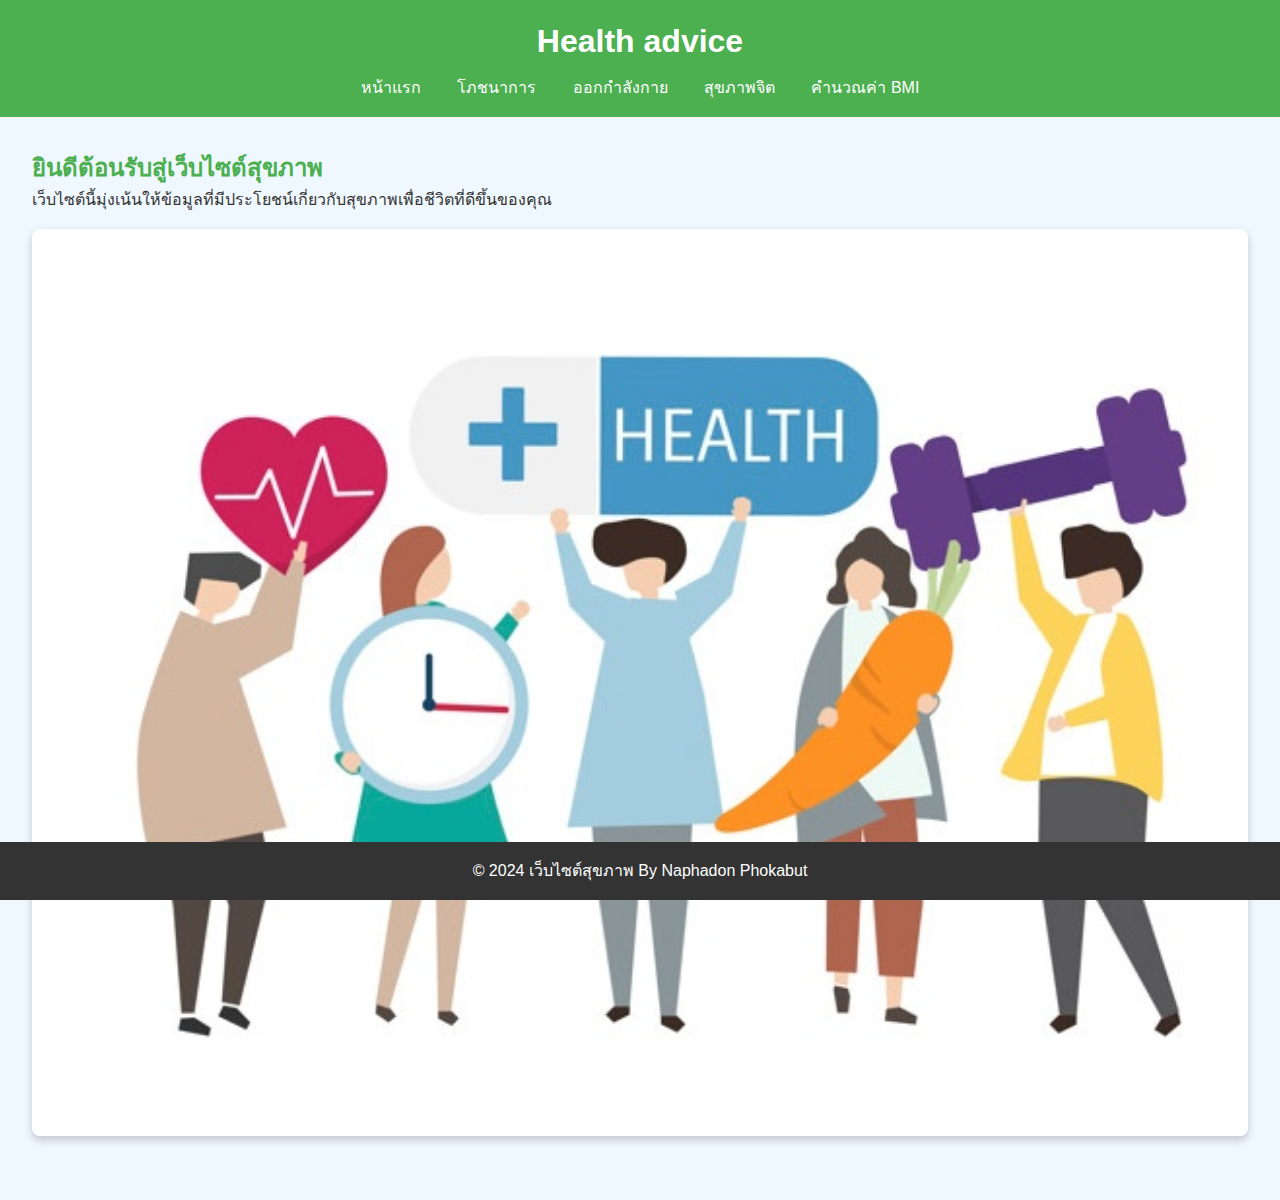
<file: index.html>
<!DOCTYPE html>
<html lang="en">
<head>
    <meta charset="UTF-8">
    <meta name="viewport" content="width=device-width, initial-scale=1.0">
    <title>เว็บไซต์สุขภาพ</title>
    <link rel="stylesheet" href="styles.css">
</head>
<body>
    <header>
        <h1>Health advice</h1>
        <nav>
            <a href="index.html">หน้าแรก</a>
            <a href="nutrition.html">โภชนาการ</a>
            <a href="exercise.html">ออกกำลังกาย</a>
            <a href="mental-health.html">สุขภาพจิต</a>
            <a href="BMI.html">คำนวณค่า BMI</a>
        </nav>
    </header>

    <main>
        <section>
            <h2>ยินดีต้อนรับสู่เว็บไซต์สุขภาพ</h2>
            <p>เว็บไซต์นี้มุ่งเน้นให้ข้อมูลที่มีประโยชน์เกี่ยวกับสุขภาพเพื่อชีวิตที่ดีขึ้นของคุณ</p>
            <img src="healthy.jpg" alt="ภาพสุขภาพ" width="100%">
        </section>
    </main>

    <footer>
        <p>&copy; 2024 เว็บไซต์สุขภาพ By Naphadon Phokabut</p>
    </footer>
</body>
</html>
</file>
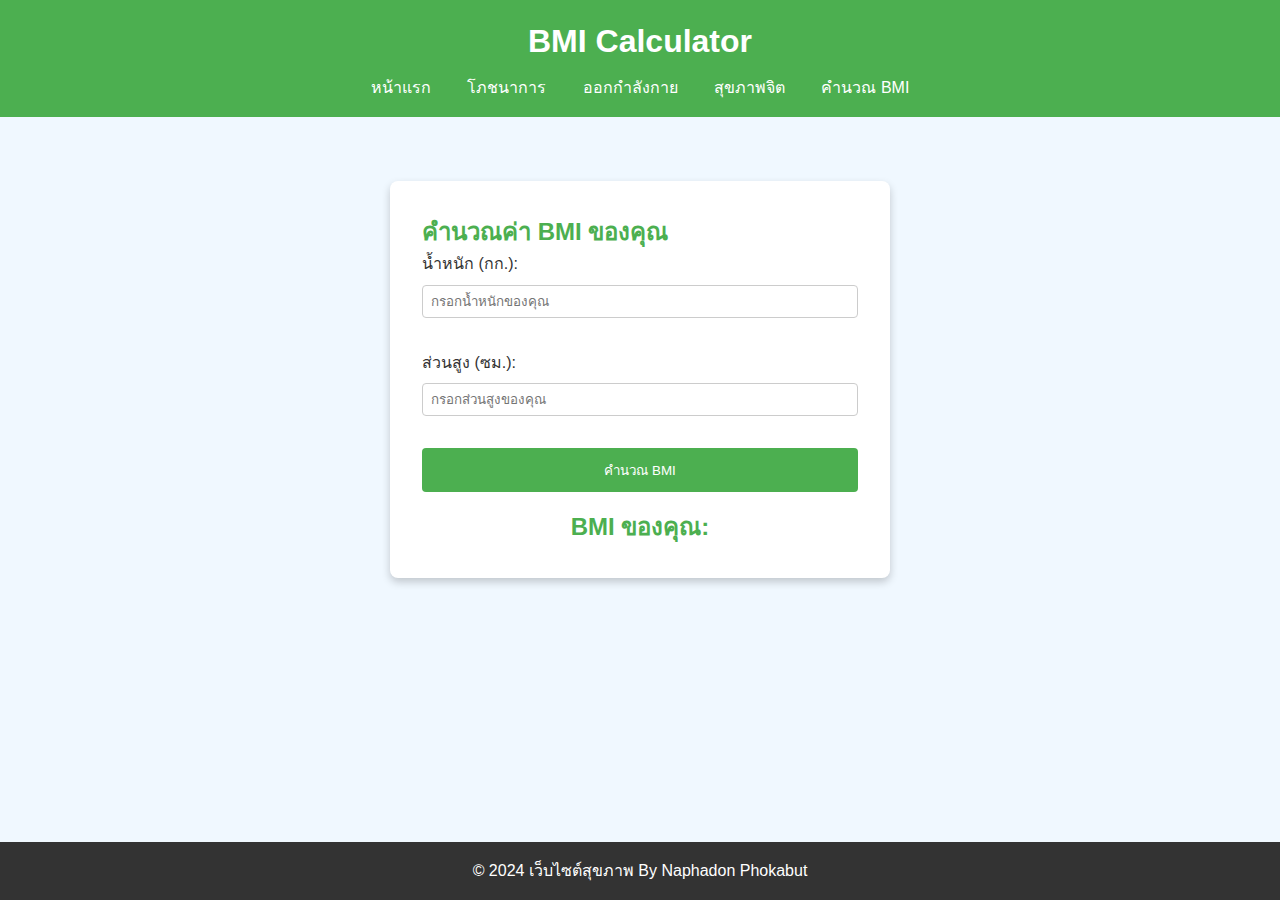
<file: BMI.html>
<!DOCTYPE html>
<html lang="en">
<head>
    <meta charset="UTF-8">
    <meta name="viewport" content="width=device-width, initial-scale=1.0">
    <title>BMI Calculator</title>
    <link rel="stylesheet" href="BMI.css">
    <link rel="stylesheet" href="styles.css">
</head>
<body>
    <header>
        <h1>BMI Calculator</h1>
        <nav>
            <a href="index.html">หน้าแรก</a>
            <a href="nutrition.html">โภชนาการ</a>
            <a href="exercise.html">ออกกำลังกาย</a>
            <a href="mental-health.html">สุขภาพจิต</a>
            <a href="BMI.html">คำนวณ BMI</a>
        </nav>
    </header>

    <main>
        <div class="container">
            <h2>คำนวณค่า BMI ของคุณ</h2>
            <div class="input-group">
                <label for="weight">น้ำหนัก (กก.):</label>
                <input type="number" id="weight" placeholder="กรอกน้ำหนักของคุณ">
            </div>
            <div class="input-group">
                <label for="height">ส่วนสูง (ซม.):</label>
                <input type="number" id="height" placeholder="กรอกส่วนสูงของคุณ">
            </div>
            <button onclick="calculateBMI()">คำนวณ BMI</button>
            <div class="result">
                <h2>BMI ของคุณ: <span id="bmi-result"></span></h2>
                <p id="bmi-message"></p>
            </div>
        </div>
    </main>

    <footer>
        <p>&copy; 2024 เว็บไซต์สุขภาพ By Naphadon Phokabut</p>
    </footer>

    <script src="BMI.js"></script>
</body>
</html>
</file>
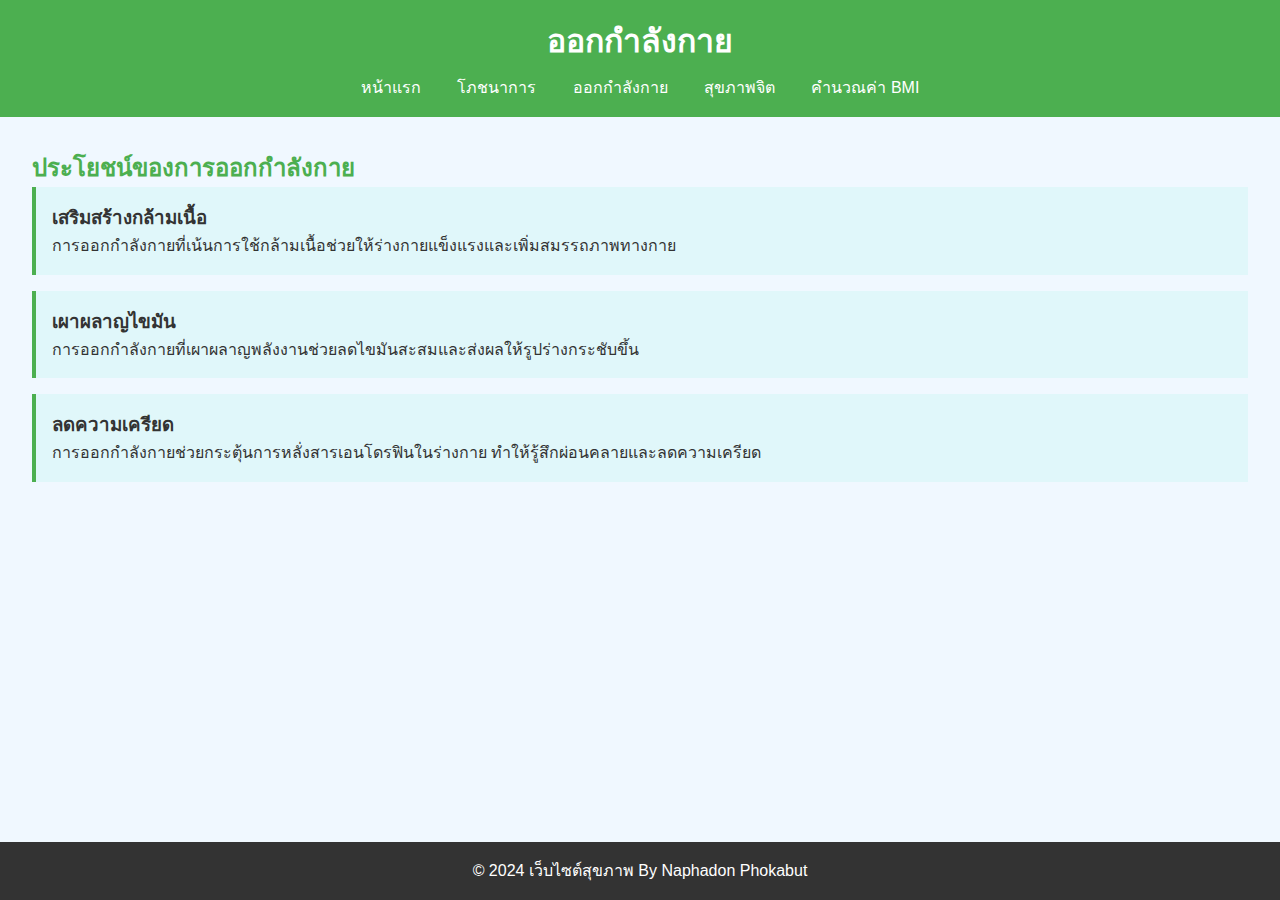
<file: exercise.html>
<!DOCTYPE html>
<html lang="en">
<head>
    <meta charset="UTF-8">
    <meta name="viewport" content="width=device-width, initial-scale=1.0">
    <title>ออกกำลังกาย</title>
    <link rel="stylesheet" href="styles.css">
</head>
<body>
    <header>
        <h1>ออกกำลังกาย</h1>
        <nav>
            <a href="index.html">หน้าแรก</a>
            <a href="nutrition.html">โภชนาการ</a>
            <a href="exercise.html">ออกกำลังกาย</a>
            <a href="mental-health.html">สุขภาพจิต</a>
            <a href="BMI.html"> คำนวณค่า BMI</a>
        </nav>
    </header>

    <main>
        <section>
            <h2>ประโยชน์ของการออกกำลังกาย</h2>
            <article>
                <h3>เสริมสร้างกล้ามเนื้อ</h3>
                <p>การออกกำลังกายที่เน้นการใช้กล้ามเนื้อช่วยให้ร่างกายแข็งแรงและเพิ่มสมรรถภาพทางกาย</p>
            </article>
            <article>
                <h3>เผาผลาญไขมัน</h3>
                <p>การออกกำลังกายที่เผาผลาญพลังงานช่วยลดไขมันสะสมและส่งผลให้รูปร่างกระชับขึ้น</p>
            </article>
            <article>
                <h3>ลดความเครียด</h3>
                <p>การออกกำลังกายช่วยกระตุ้นการหลั่งสารเอนโดรฟินในร่างกาย ทำให้รู้สึกผ่อนคลายและลดความเครียด</p>
            </article>
        </section>
    </main>

    <footer>
        <p>&copy; 2024 เว็บไซต์สุขภาพ By Naphadon Phokabut</p>
    </footer>
</body>
</html>
</file>
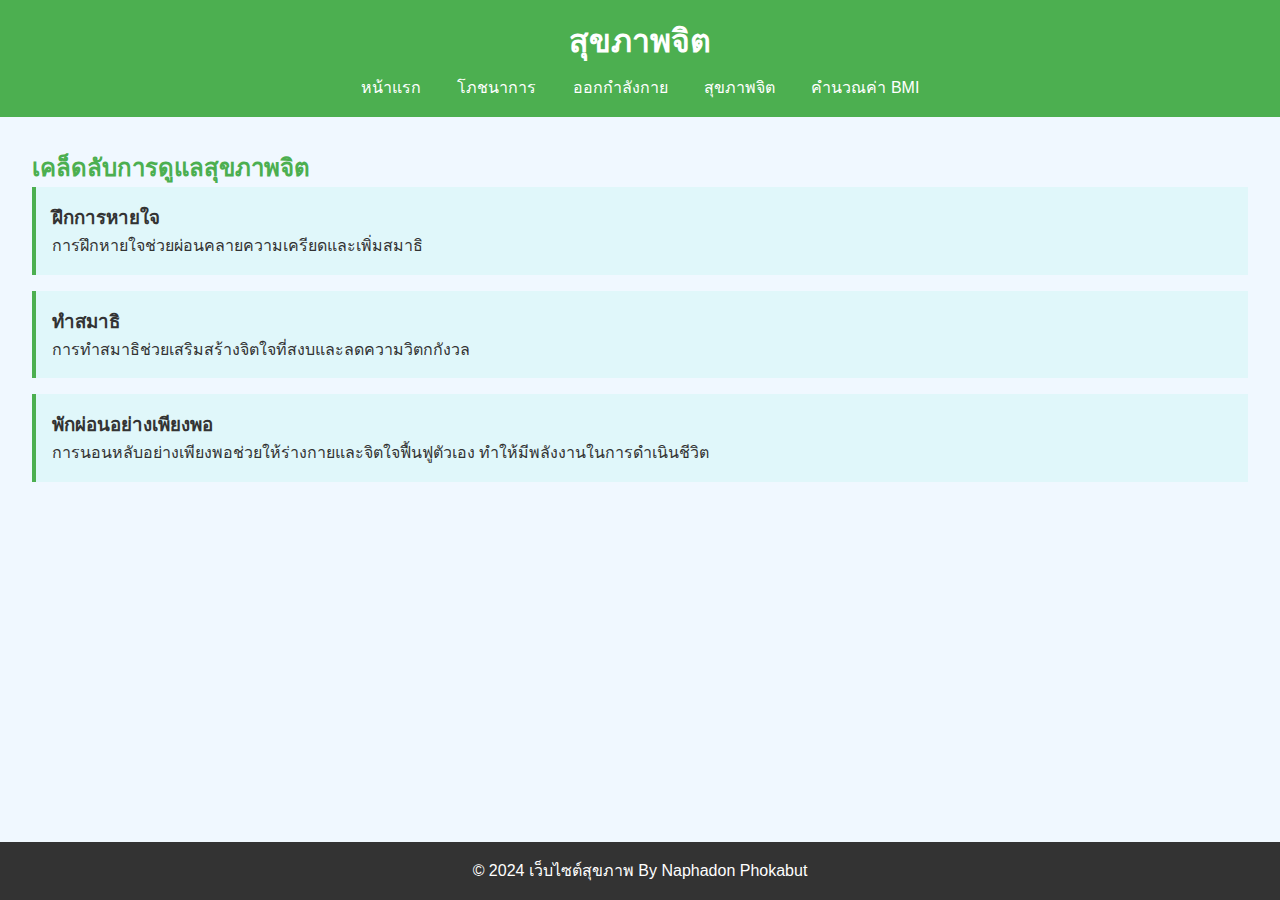
<file: mental-health.html>
<!DOCTYPE html>
<html lang="en">
<head>
    <meta charset="UTF-8">
    <meta name="viewport" content="width=device-width, initial-scale=1.0">
    <title>สุขภาพจิต</title>
    <link rel="stylesheet" href="styles.css">
</head>
<body>
    <header>
        <h1>สุขภาพจิต</h1>
        <nav>
            <a href="index.html">หน้าแรก</a>
            <a href="nutrition.html">โภชนาการ</a>
            <a href="exercise.html">ออกกำลังกาย</a>
            <a href="mental-health.html">สุขภาพจิต</a>
            <a href="BMI.html"> คำนวณค่า BMI</a>
        </nav>
    </header>

    <main>
        <section>
            <h2>เคล็ดลับการดูแลสุขภาพจิต</h2>
            <article>
                <h3>ฝึกการหายใจ</h3>
                <p>การฝึกหายใจช่วยผ่อนคลายความเครียดและเพิ่มสมาธิ</p>
            </article>
            <article>
                <h3>ทำสมาธิ</h3>
                <p>การทำสมาธิช่วยเสริมสร้างจิตใจที่สงบและลดความวิตกกังวล</p>
            </article>
            <article>
                <h3>พักผ่อนอย่างเพียงพอ</h3>
                <p>การนอนหลับอย่างเพียงพอช่วยให้ร่างกายและจิตใจฟื้นฟูตัวเอง ทำให้มีพลังงานในการดำเนินชีวิต</p>
            </article>
        </section>
    </main>

    <footer>
        <p>&copy; 2024 เว็บไซต์สุขภาพ By Naphadon Phokabut</p>
    </footer>
</body>
</html>
</file>
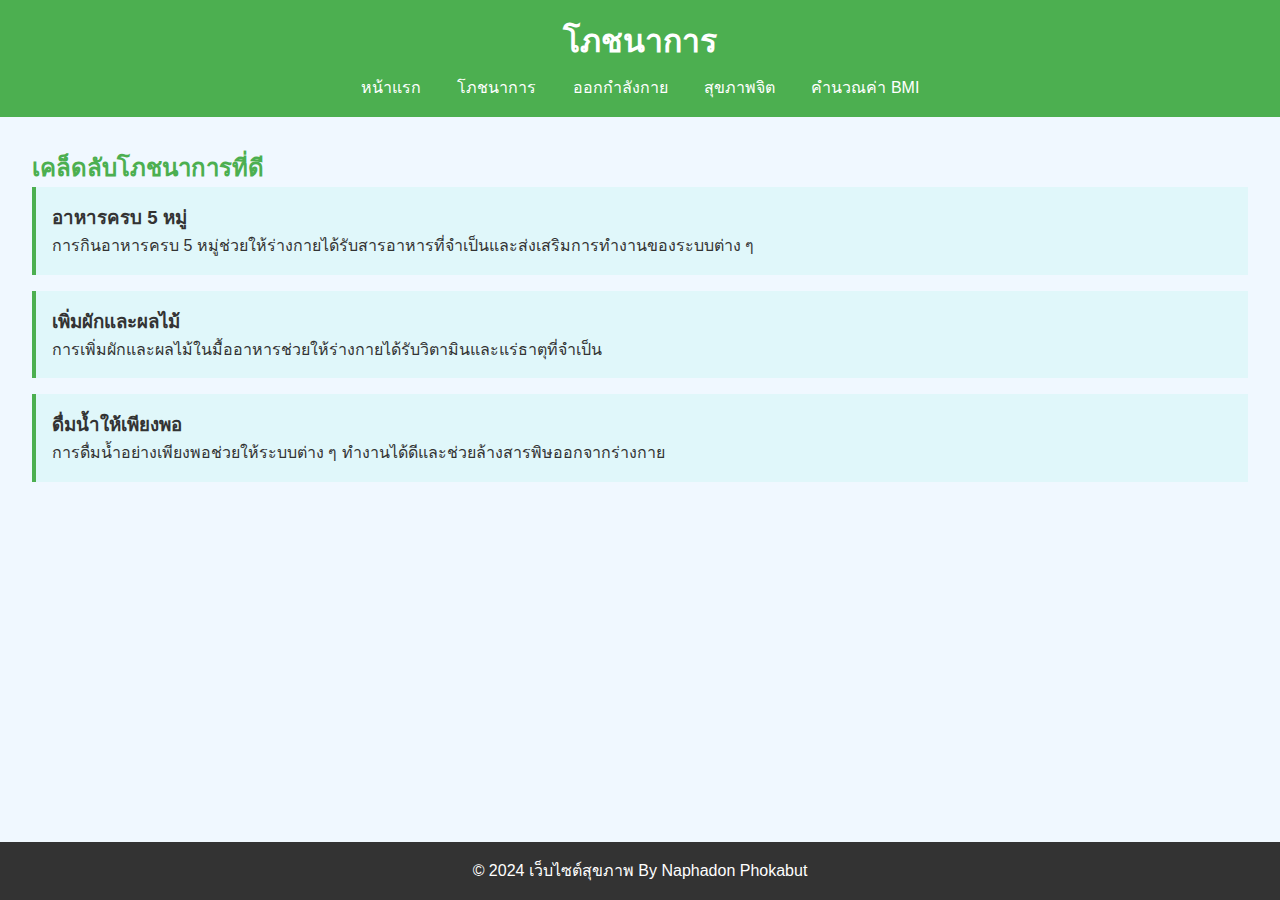
<file: nutrition.html>
<!DOCTYPE html>
<html lang="en">
<head>
    <meta charset="UTF-8">
    <meta name="viewport" content="width=device-width, initial-scale=1.0">
    <title>โภชนาการ</title>
    <link rel="stylesheet" href="styles.css">
</head>
<body>
    <header>
        <h1>โภชนาการ</h1>
        <nav>
            <a href="index.html">หน้าแรก</a>
            <a href="nutrition.html">โภชนาการ</a>
            <a href="exercise.html">ออกกำลังกาย</a>
            <a href="mental-health.html">สุขภาพจิต</a>
            <a href="BMI.html"> คำนวณค่า BMI</a>
        </nav>
    </header>

    <main>
        <section>
            <h2>เคล็ดลับโภชนาการที่ดี</h2>
            <article>
                <h3>อาหารครบ 5 หมู่</h3>
                <p>การกินอาหารครบ 5 หมู่ช่วยให้ร่างกายได้รับสารอาหารที่จำเป็นและส่งเสริมการทำงานของระบบต่าง ๆ</p>
            </article>
            <article>
                <h3>เพิ่มผักและผลไม้</h3>
                <p>การเพิ่มผักและผลไม้ในมื้ออาหารช่วยให้ร่างกายได้รับวิตามินและแร่ธาตุที่จำเป็น</p>
            </article>
            <article>
                <h3>ดื่มน้ำให้เพียงพอ</h3>
                <p>การดื่มน้ำอย่างเพียงพอช่วยให้ระบบต่าง ๆ ทำงานได้ดีและช่วยล้างสารพิษออกจากร่างกาย</p>
            </article>
        </section>
    </main>

    <footer>
        <p>&copy; 2024 เว็บไซต์สุขภาพ By Naphadon Phokabut</p>
    </footer>
</body>
</html>
</file>
<file: styles.css>
* {
    margin: 0;
    padding: 0;
    box-sizing: border-box;
}

body {
    font-family: Arial, sans-serif;
    line-height: 1.6;
    background-color: #f0f8ff;
    color: #333;
}

header {
    background-color: #4CAF50;
    color: #fff;
    padding: 1rem;
    text-align: center;
}

header h1 {
    margin-bottom: 0.5rem;
}

nav a {
    color: #fff;
    margin: 0 1rem;
    text-decoration: none;
}

main {
    padding: 2rem;
}

section {
    margin-bottom: 1.5rem;
}

article {
    background-color: #e0f7fa;
    padding: 1rem;
    margin-bottom: 1rem;
    border-left: 4px solid #4CAF50;
}

h2 {
    color: #4CAF50;
}

img {
    max-width: 100%;
    height: auto;
    border-radius: 8px; /* เพิ่มมุมมนให้ภาพดูนุ่มนวล */
    margin-top: 1rem;
    box-shadow: 0 4px 8px rgba(0, 0, 0, 0.2); /* เพิ่มเงาเพื่อให้ภาพดูเด่นขึ้น */
}

form label {
    display: block;
    margin-top: 1rem;
    color: #333;
}

form input, form textarea {
    width: 100%;
    padding: 0.5rem;
    margin-top: 0.5rem;
    border: 1px solid #ccc;
    border-radius: 4px;
}

form button {
    background-color: #4CAF50;
    color: #fff;
    padding: 0.7rem;
    border: none;
    border-radius: 4px;
    cursor: pointer;
    margin-top: 1rem;
}

form button:hover {
    background-color: #45a049;
}

footer {
    background-color: #333;
    color: #fff;
    text-align: center;
    padding: 1rem;
    position: fixed;
    bottom: 0;
    width: 100%;
}
</file>
<file: BMI.css>
/* ตั้งค่าพื้นฐาน */
body {
    font-family: Arial, sans-serif;
    background-color: #f0f8ff;
    color: #333;
    line-height: 1.6;
    margin: 0;
    padding: 0;
}

/* ตั้งค่าส่วนหัว */
header {
    background-color: #4CAF50;
    color: #fff;
    padding: 1rem;
    text-align: center;
}

header h1 {
    margin: 0;
}

nav a {
    color: #fff;
    margin: 0 1rem;
    text-decoration: none;
}

/* ตั้งค่าสำหรับคอนเทนเนอร์ */
.container {
    max-width: 500px;
    margin: 2rem auto;
    padding: 2rem;
    background-color: #fff;
    border-radius: 8px;
    box-shadow: 0 4px 8px rgba(0, 0, 0, 0.2);
}

h2 {
    color: #4CAF50;
}

/* จัดรูปแบบ input และปุ่ม */
.input-group {
    margin-bottom: 1rem;
}

label {
    display: block;
    margin-bottom: 0.5rem;
}

input[type="number"] {
    width: 100%;
    padding: 0.5rem;
    margin-bottom: 1rem;
    border: 1px solid #ccc;
    border-radius: 4px;
}

button {
    background-color: #4CAF50;
    color: #fff;
    padding: 0.7rem;
    border: none;
    border-radius: 4px;
    cursor: pointer;
    width: 100%;
}

button:hover {
    background-color: #45a049;
}

/* จัดรูปแบบส่วนผลลัพธ์ */
.result {
    text-align: center;
    margin-top: 1rem;
}

#bmi-result {
    color: #4CAF50;
    font-weight: bold;
}
</file>
